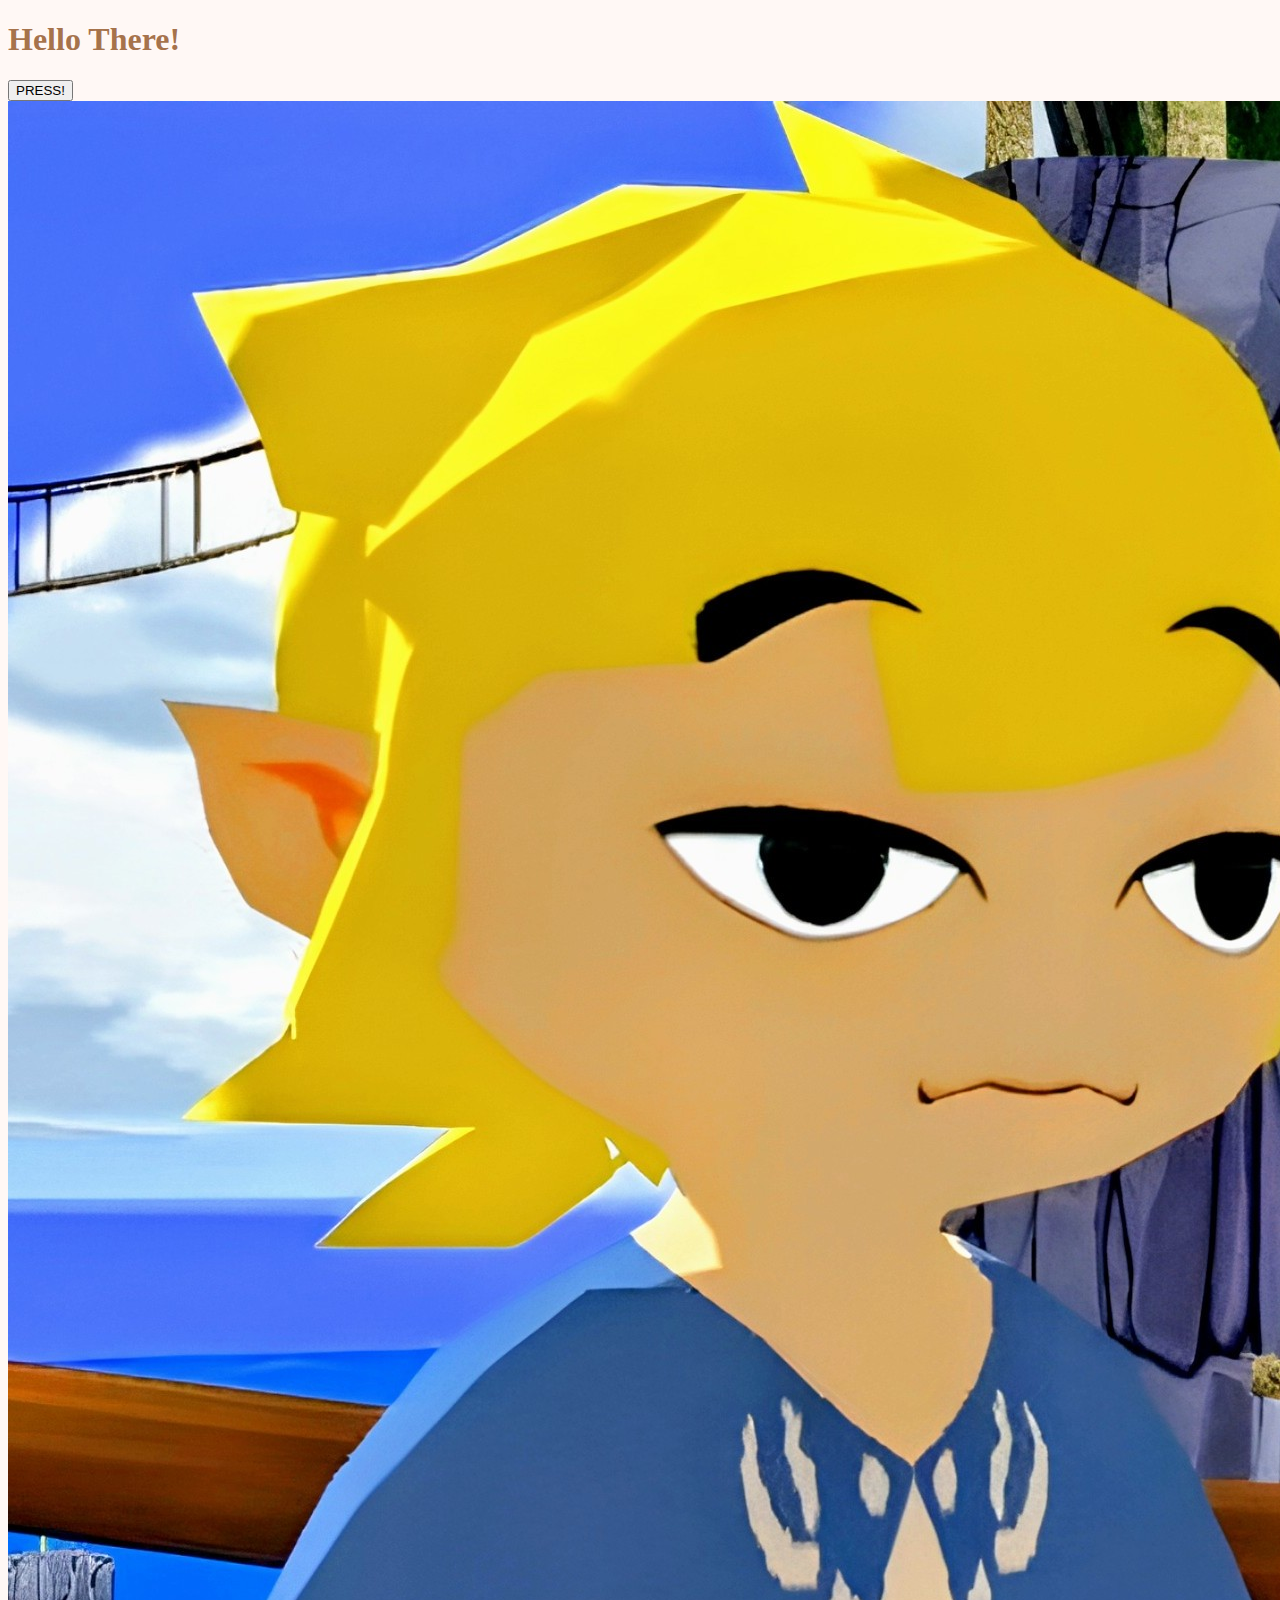
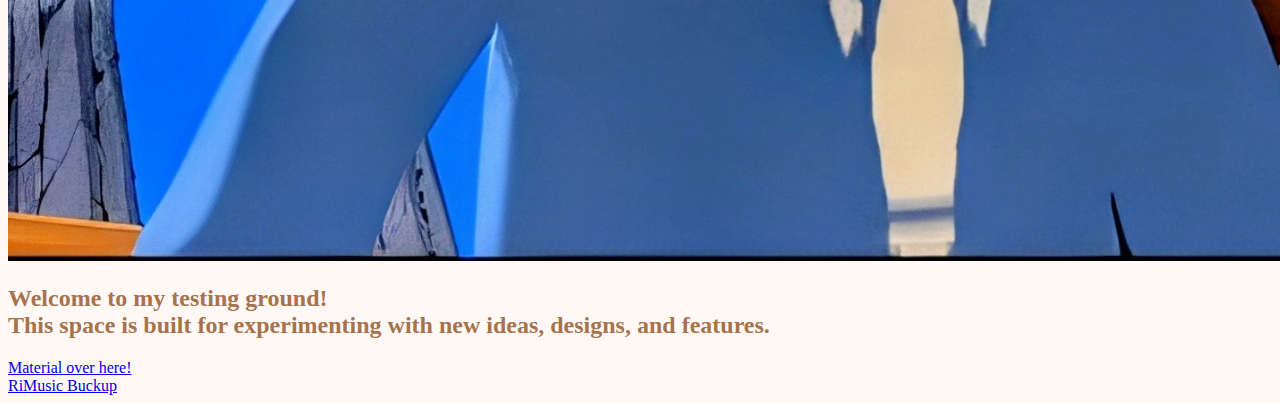
<file: index.html>
<!doctype html>
<html lang="en">
<head>

  <meta charset="UTF-8">
  <meta name="viewport" content="width=device-width, initial-scale=1.0">
  <title>Hello World</title>
  <link rel="icon" href="data:,">
  <link rel="stylesheet" href="style.css">

</head>
<body>

  <div class="header-container">
    <h1>Hello There!</h1>
    <button onclick=alert("Hello")>PRESS!</button>
    <img src=images/link.jpg>
  </div>

  <h2>Welcome to my testing ground!<br>This space is built for experimenting with new ideas, designs, and features.</h2>    
  <a href=/material/index.html>Material over here!</a><br>
  <a href=/ri.db>RiMusic Buckup</a>
  <script src=script.js></script>

</body>
</html>
</file>
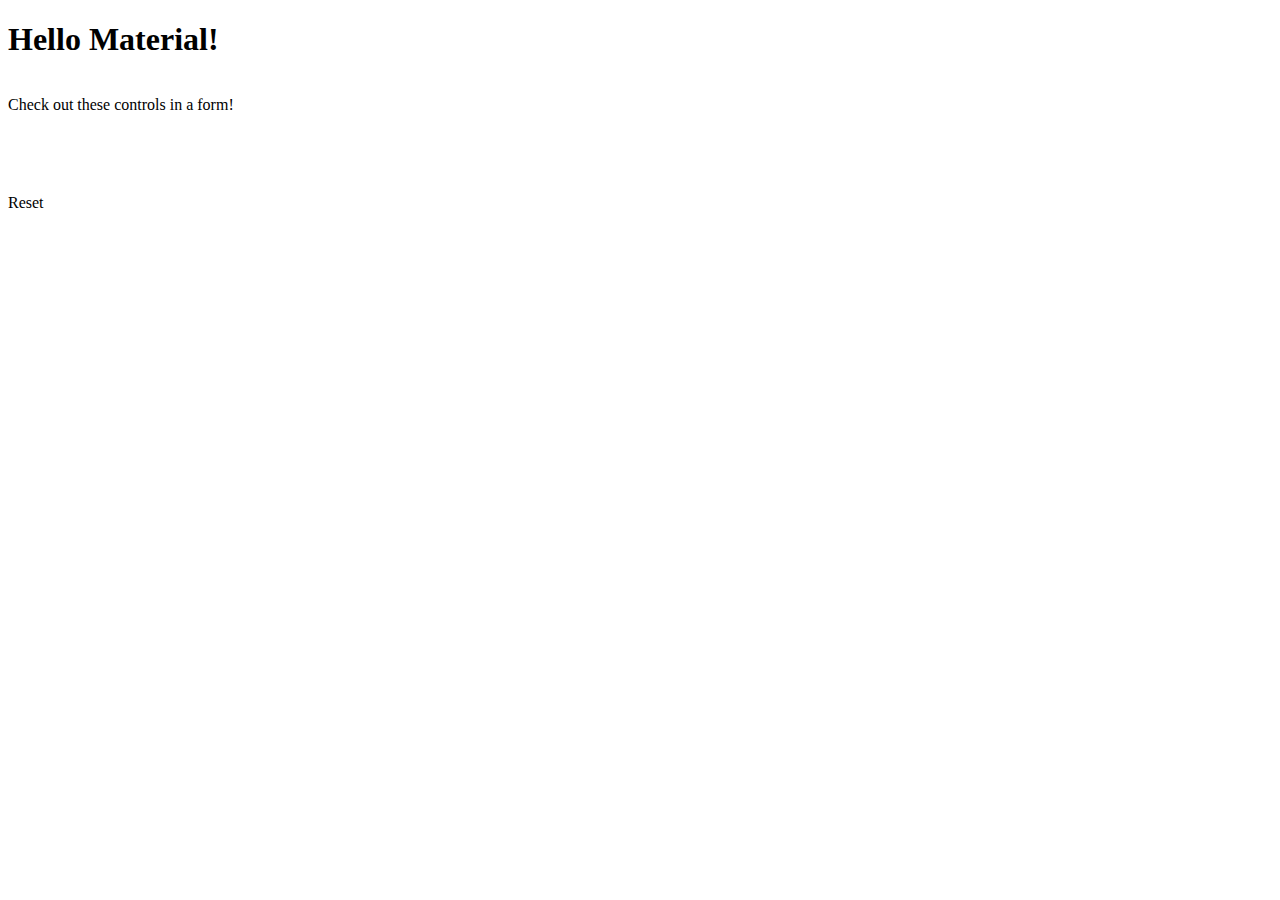
<file: material/index.html>
<!doctype html>
<head>
  <link href="https://fonts.googleapis.com/css2?family=Roboto:wght@400;500;700&display=swap" rel="stylesheet">
  <script type="importmap">
    {
      "imports": {
        "@material/web/": "https://esm.run/@material/web/"
      }
    }
  </script>
  <script type="module">
    import '@material/web/all.js';
    import {styles as typescaleStyles} from '@material/web/typography/md-typescale-styles.js';

    document.adoptedStyleSheets.push(typescaleStyles.styleSheet);
  </script>
</head>
<body>
  <h1 class="md-typescale-display-medium">Hello Material!</h1>
  <form>
    <p class="md-typescale-body-medium">Check out these controls in a form!</p>
    <md-checkbox></md-checkbox>
    <div>
      <md-radio name="group"></md-radio>
      <md-radio name="group"></md-radio>
      <md-radio name="group"></md-radio>
    </div>

    <md-outlined-text-field label="Favorite color" value="Purple"></md-outlined-text-field>

    <md-outlined-button type="reset">Reset</md-outlined-button>
  </form>
  <style>
    form {
      display: flex;
      flex-direction: column;
      align-items: flex-start;
      gap: 16px;
    }
  </style>
</body>
</file>
<file: style.css>
body {
  background-color: rgb(255, 248, 245);;	
  color: rgba(142, 78, 28, 0.80);
}
</file>
